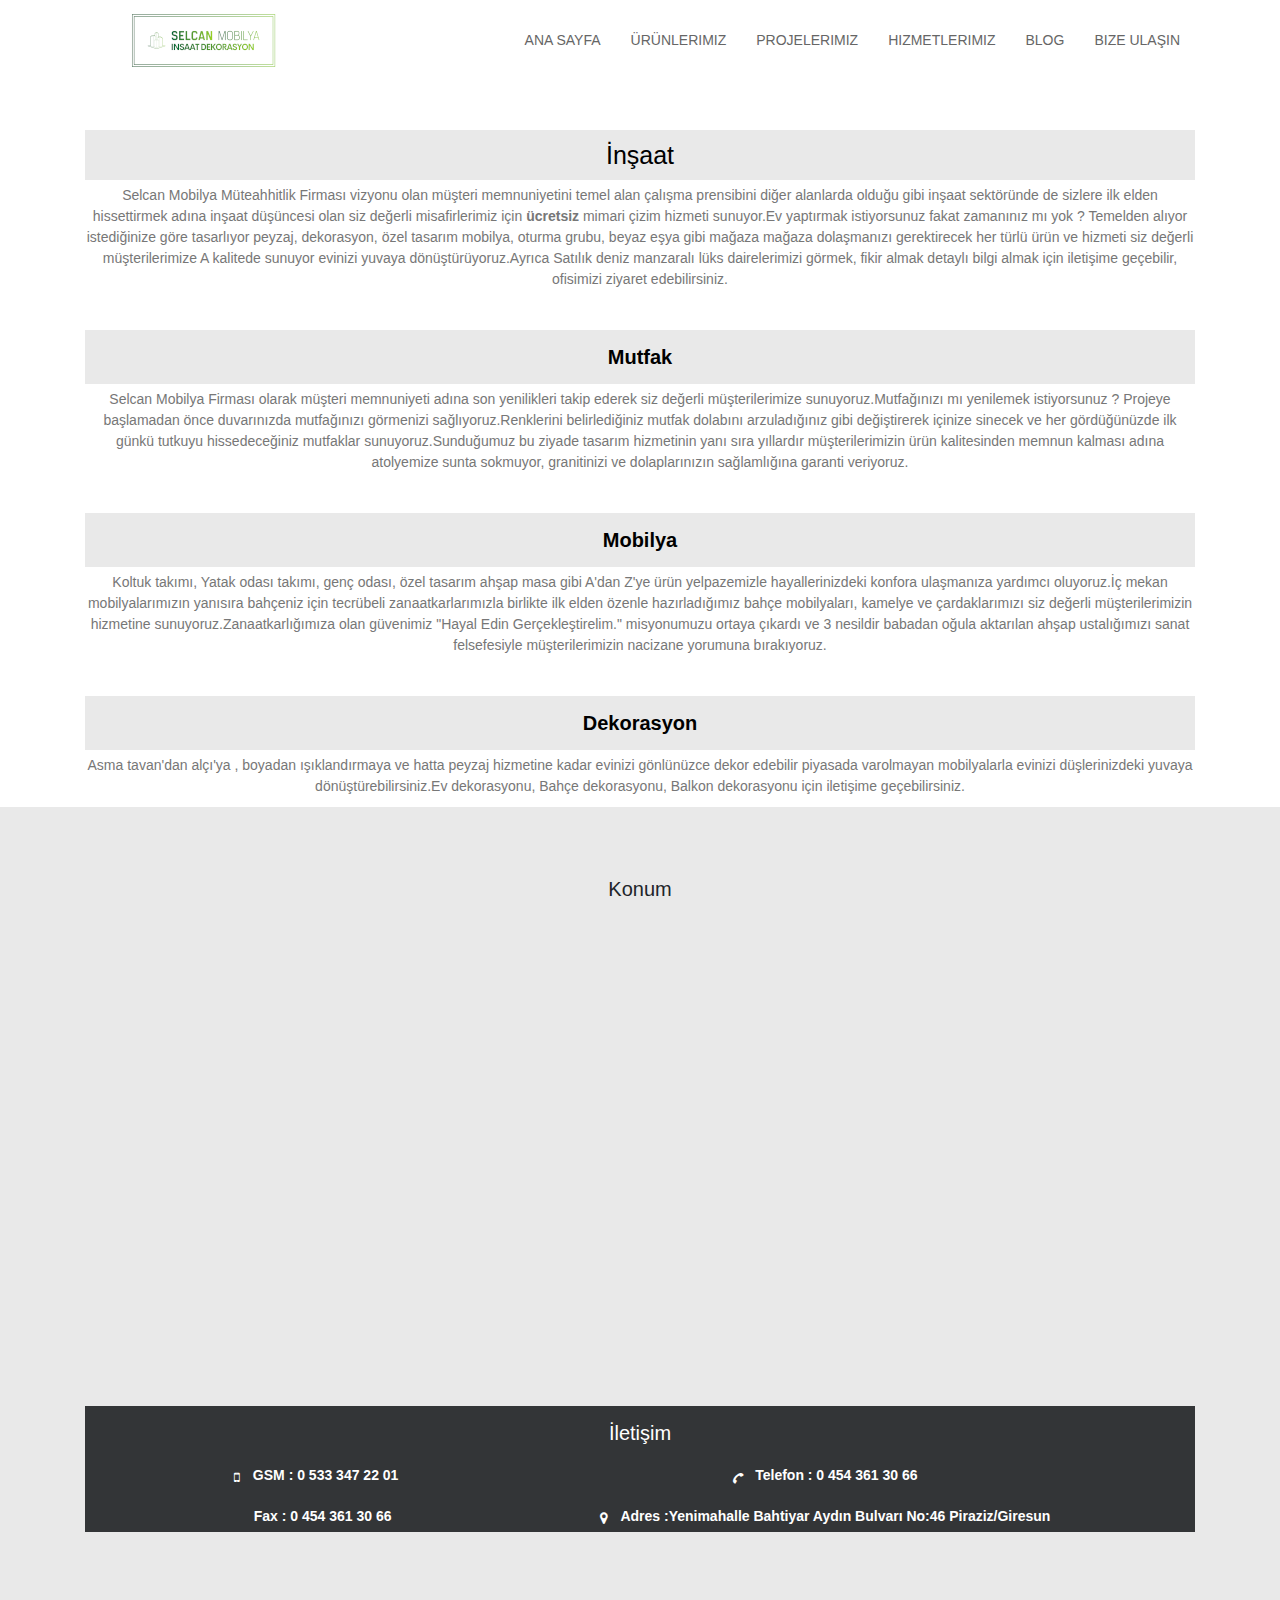
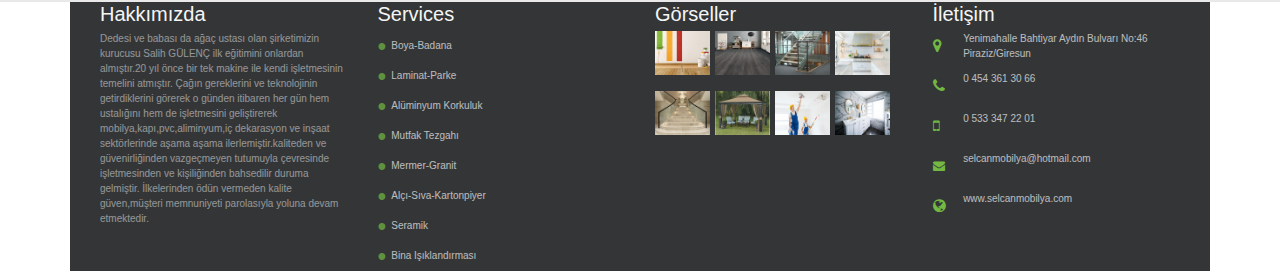
<file: Blog.html>
<!DOCTYPE html>
<html>
  <head>
    <title>İnşaat-Mobilya-Dekorasyon-Mutfak</title>
    <meta name="keywords" content="" />
	<meta name="description" content="" />
    <!-- 
    Smoothy Template 
    https://templatemo.com/tm-396-smoothy
    -->
    <meta charset="UTF-8">
    <meta name="viewport" content="width=device-width, initial-scale=1.0">
    <!-- Bootstrap -->
    <link href="css/bootstrap.min.css" rel="stylesheet">
    <link href="css/font-awesome.min.css" rel="stylesheet">
    <link href="css/templatemo_style.css" rel="stylesheet">
   	<link rel="stylesheet" href="css/templatemo_misc.css">
	  
	<link href="https://fonts.googleapis.com/css2?family=Cardo:wght@700&family=Solway:wght@700&display=swap" rel="stylesheet">
	  
	  
	  
	  <link rel="stylesheet" href="https://maxcdn.bootstrapcdn.com/bootstrap/4.0.0/css/bootstrap.min.css">
  <script src="https://ajax.googleapis.com/ajax/libs/jquery/3.3.1/jquery.min.js"></script>
  <script src="https://cdnjs.cloudflare.com/ajax/libs/popper.js/1.12.9/umd/popper.min.js"></script>
  <script src="https://maxcdn.bootstrapcdn.com/bootstrap/4.0.0/js/bootstrap.min.js"></script>

    <link rel="stylesheet" href="css/nivo-slider.css">
    <link rel="stylesheet" href="css/slimbox2.css" type="text/css" media="screen" /> 
    <link href="http://fonts.googleapis.com/css?family=Raleway:400,100,600" rel="stylesheet" type="text/css">
	  <link href="//maxcdn.bootstrapcdn.com/bootstrap/4.0.0/css/bootstrap.min.css" rel="stylesheet" id="bootstrap-css">
	  <link rel="stylesheet" href="https://use.fontawesome.com/releases/v5.0.10/css/all.css" integrity="sha384-+d0P83n9kaQMCwj8F4RJB66tzIwOKmrdb46+porD/OvrJ+37WqIM7UoBtwHO6Nlg" crossorigin="anonymous">
<script src="//maxcdn.bootstrapcdn.com/bootstrap/4.0.0/js/bootstrap.min.js"></script>
<script src="//cdnjs.cloudflare.com/ajax/libs/jquery/3.2.1/jquery.min.js"></script>
    <script type="text/javascript" src="js/jquery.min.js"></script>
    <script type="text/JavaScript" src="js/slimbox2.js"></script> 
	  

    <!-- HTML5 Shim and Respond.js IE8 support of HTML5 elements and media queries -->
    <!-- WARNING: Respond.js doesn't work if you view the page via file:// -->
    <!--[if lt IE 9]>
      <script src="https://oss.maxcdn.com/libs/html5shiv/3.7.0/html5shiv.js"></script>
      <script src="https://oss.maxcdn.com/libs/respond.js/1.3.0/respond.min.js"></script>
    <![endif]-->
    <link rel="stylesheet" type="text/css" href="css/ddsmoothmenu.css" />
    <link href="insaat.templatemo.css" rel="stylesheet" type="text/css">
<script type="text/javascript" src="js/jquery.min.js"></script>
	<script type="text/javascript" src="js/ddsmoothmenu.js"></script>

<!--/***********************************************
* Smooth Navigational Menu- (c) Dynamic Drive DHTML code library (www.dynamicdrive.com)
* This notice MUST stay intact for legal use
* Visit Dynamic Drive at http://www.dynamicdrive.com/ for full source code
***********************************************/

-->


<script type="text/javascript">

ddsmoothmenu.init({
	mainmenuid: "templatemo_flicker", //menu DIV id
	orientation: 'h', //Horizontal or vertical menu: Set to "h" or "v"
	classname: 'ddsmoothmenu', //class added to menu's outer DIV
	//customtheme: ["#1c5a80", "#18374a"],
	contentsource: "markup" //"markup" or ["container_id", "path_to_menu_file"]
})

</script>

  </head>
  <body>
    <header>
    <!-- start menu -->
  <div id="templatemo_home" >
    	<div class="templatemo_top">	
      <div class="container templatemo_container">
		  <div class="row">	  
          
          <div class="col-sm-12 col-md-12 templatemo_col9">
          	<div id="top-menu">
            <nav class="mainMenu">
              <ul class="nav">
                <li><a class="menu" href="index.html">Ana Sayfa</a></li>
                <li><a class="menu" href="index.html">Ürünlerimiz</a></li>
                <li><a class="menu" href="index.html">Projelerimiz</a></li>
                <li><a class="menu" href="index.html">Hizmetlerimiz</a></li>
				<li><a class="menu" href="#blog2">Blog </a></li>
                <li><a class="menu" href="#templatemo_contact">Bize Ulaşın</a></li>
              </ul>
            </nav>
            </div>
			  
          <div class="col-3">
            <div class="logo"  >
              <a href="#"><img src="images/logo.png" alt="Selcan Mobilya insaat"></a>
            </div>
		  </div>
          </div>
			  
        </div>
      </div>
    </div>

    </div>
  <div class="clear"></div>
    <!-- end menu -->
		
		<section style="padding: 80px 0px 0px 0px; width: 100%;" id="blog2">
			<div class="container">
			<article style="padding-top: 50px;" class="text-center">
				<h1 style="color:black; background-color: #e9e9e9;" class="float-none "> İnşaat </h1>
				<p style="float: left; font-size: 14px;"> Selcan Mobilya Müteahhitlik Firması vizyonu olan müşteri memnuniyetini temel alan çalışma prensibini diğer alanlarda olduğu gibi inşaat sektöründe de sizlere ilk elden hissettirmek adına inşaat düşüncesi olan siz değerli misafirlerimiz için <b> ücretsiz</b> mimari çizim hizmeti sunuyor.Ev yaptırmak istiyorsunuz fakat zamanınız mı yok ? Temelden alıyor istediğinize göre tasarlıyor peyzaj, dekorasyon, özel tasarım mobilya, oturma grubu, beyaz eşya gibi mağaza mağaza dolaşmanızı gerektirecek her türlü ürün ve hizmeti siz değerli müşterilerimize A kalitede sunuyor evinizi yuvaya dönüştürüyoruz.Ayrıca Satılık deniz manzaralı lüks dairelerimizi görmek, fikir almak detaylı bilgi almak için iletişime geçebilir, ofisimizi ziyaret edebilirsiniz.
				
				</p>
			</article>	
				<div class="clear"></div>
			<article style=" padding-top: 30px;" class="text-center">
				<h2 style="color:black; background-color: #e9e9e9;  padding-top: 15px; padding-bottom: 15px;" class="float-none "> <b>Mutfak</b> </h2>
				<p style="float: left; font-size: 14px;"> Selcan Mobilya Firması olarak müşteri memnuniyeti adına son yenilikleri takip ederek siz değerli müşterilerimize sunuyoruz.Mutfağınızı mı yenilemek istiyorsunuz ? Projeye başlamadan önce duvarınızda mutfağınızı görmenizi sağlıyoruz.Renklerini belirlediğiniz mutfak dolabını arzuladığınız gibi değiştirerek içinize sinecek ve her gördüğünüzde ilk günkü tutkuyu hissedeceğiniz mutfaklar sunuyoruz.Sunduğumuz bu ziyade tasarım hizmetinin yanı sıra yıllardır müşterilerimizin ürün kalitesinden memnun kalması adına atolyemize sunta sokmuyor, granitinizi ve dolaplarınızın sağlamlığına garanti veriyoruz.
				
				</p>
			</article>
				
				<div class="clear"></div>
			<article style=" padding-top: 30px;" class="text-center">
				<h2 style="color:black; background-color: #e9e9e9; float: left;  padding-top: 15px; padding-bottom: 15px;" class="float-none "><b>Mobilya </b> </h2>
				<p style="float: left; font-size: 14px;"> Koltuk takımı, Yatak odası takımı, genç odası, özel tasarım ahşap masa gibi A'dan Z'ye ürün yelpazemizle hayallerinizdeki konfora ulaşmanıza yardımcı oluyoruz.İç mekan mobilyalarımızın yanısıra bahçeniz için tecrübeli zanaatkarlarımızla birlikte ilk elden özenle hazırladığımız bahçe mobilyaları, kamelye ve çardaklarımızı siz değerli müşterilerimizin hizmetine sunuyoruz.Zanaatkarlığımıza olan güvenimiz "Hayal Edin Gerçekleştirelim." misyonumuzu ortaya çıkardı ve 3 nesildir babadan oğula aktarılan ahşap ustalığımızı sanat felsefesiyle müşterilerimizin nacizane yorumuna bırakıyoruz.
				
				</p>
			</article>
				<div class="clear"></div>
			<article style=" padding-top: 30px;" class="text-center">
				<h2 style="color:black; background-color: #e9e9e9; float: left; padding-top: 15px; padding-bottom: 15px;" class="float-none "> <b>Dekorasyon </b></h2>
				<p style="float: left; font-size: 14px;">
					Asma tavan'dan alçı'ya , boyadan ışıklandırmaya ve hatta peyzaj hizmetine kadar evinizi gönlünüzce dekor edebilir piyasada varolmayan mobilyalarla evinizi düşlerinizdeki yuvaya dönüştürebilirsiniz.Ev dekorasyonu, Bahçe dekorasyonu, Balkon dekorasyonu için iletişime geçebilirsiniz. 
				
				</p>
			</article>	
				
				</div>
		</section>
  
  <!--Contact Start -->
    <div class="templatemo_lightgrey" id="templatemo_contact">
    	<div class="templatemo_paracenter">
    	<h2>Konum </h2></div>
        <div class="clear"></div>
        <div class="container">
            <div class="clear"></div>
            <div class="container">
        <div class="row">
          <div class="col-md-12">
            <div class="templatemo_maps">
              <div class="fluid-wrapper">
                <iframe src="https://www.google.com/maps/embed?pb=!1m18!1m12!1m3!1d304.56243591845583!2d38.1285219742804!3d40.95295108901158!2m3!1f0!2f0!3f0!3m2!1i1024!2i768!4f13.1!3m3!1m2!1s0x406317040a2ce12f%3A0xdca6e229588885da!2sSelcan%20Mobilya!5e0!3m2!1str!2str!4v1600083822249!5m2!1str!2str" width="600" height="450" frameborder="0" style="border:0;" allowfullscreen="" aria-hidden="false" tabindex="0"></iframe>
              </div>
            </div>
          </div>
        
        </div>
				<div class="row">
				<div class="container col-12" style="background-color:#333537; color: white;">
					
					<div class="text-center" style="margin-top: 15px;"><h2 > İletişim </h2></div>
				<div class="row">
				<div class=" text-center col-5" style="margin-top: 10px; padding-top: 5px; padding-bottom: 5px;">
					<i class="text-center fa-lg fa fa-mobile-phone" style="margin-right: 10px;"> </i>
					<b style="font-size: 14px;"> GSM : 0 533 347 22 01 </b>
				
				</div>
				<div class=" text-center col-6" style="margin-top: 10px; padding-top: 5px; padding-bottom: 5px;">
					<i class="text-center fa-lg fa fa-phone fa-rotate-90" style="margin-right: 10px;"> </i>
					<b style="font-size: 14px;"> Telefon : 0 454 361 30 66  </b>
				</div>
					</div>
					<div class="row">
					
				<div class=" text-center col-5" style="margin-top: 10px; padding-top: 5px; padding-bottom: 5px;">
					<i class="fa fa-fax text-center fa-lg" style="margin-right: 10px;"> </i>
					<b style="font-size: 14px;"> Fax : 0 454 361 30 66  </b>
				</div>
				<div class="text-center col-6" style="margin-top: 10px;  padding-top: 5px; padding-bottom: 5px;">
					<i class="text-center fa fa-map-marker fa-lg" style="margin-right: 10px;" > </i>
					<b style="font-size: 14px;"> Adres :Yenimahalle Bahtiyar Aydın Bulvarı No:46 Piraziz/Giresun </b>
				</div>	
					</div>
					</div>
					</div>
      </div>
        </div>
  </div>
    
    <!--Contact End-->
    <!--Footer Start-->
    <div class="templatemo_footer">
    	<div class="container" style="background:#333537; width: 100%">
       	  <div class="col-xs-6 col-sm-6 col-md-3 templatemo_col12">
            	<h2 style="color: whitesmoke">Hakkımızda </h2>
                <p style="color: whitesmoke; opacity: 50%;">Dedesi ve babası da ağaç ustası olan şirketimizin kurucusu Salih GÜLENÇ ilk eğitimini onlardan almıştır.20 yıl önce bir tek makine ile kendi işletmesinin temelini atmıştır.

Çağın gereklerini ve teknolojinin getirdiklerini görerek o günden itibaren her gün hem ustalığını hem de işletmesini geliştirerek mobilya,kapı,pvc,aliminyum,iç dekarasyon ve inşaat sektörlerinde aşama aşama ilerlemiştir.kaliteden ve güvenirliğinden vazgeçmeyen tutumuyla çevresinde işletmesinden ve kişiliğinden bahsedilir duruma gelmiştir.

İlkelerinden ödün vermeden kalite güven,müşteri memnuniyeti parolasıyla yoluna devam etmektedir.</p>
          </div>
            <div class="col-xs-6 col-sm-6 col-md-3 templatemo_col12">
            	<h2 style="color: whitesmoke">Services</h2>
                <ul>
                  <li style="color: whitesmoke;  opacity:70%;">Boya-Badana</li>
                  <li style="color: whitesmoke; opacity: 70%;">Laminat-Parke</li>
                  <li style="color: whitesmoke; opacity: 70%;">Alüminyum Korkuluk</li>
                  <li style="color: whitesmoke; opacity: 70%;">Mutfak Tezgahı</li>
                  <li style="color: whitesmoke; opacity: 70%;">Mermer-Granit</li>
				  <li style="color: whitesmoke; opacity: 70%;">Alçı-Sıva-Kartonpiyer</li>
				  <li style="color: whitesmoke; opacity: 70%;">Seramik</li>
				  <li style="color: whitesmoke; opacity: 70%;">Bina Işıklandırması</li>
					
                </ul>
				<div class="clear"></div>
            </div>
            <div class="col-xs-6 col-sm-6 col-md-3 templatemo_col12">
            	<h2 style="color: whitesmoke">Görseller</h2>
					<div id="templatemo_flicker" >
          <ul class="nobullet footer_gallery">
                <li ><a href="images/boya.jpg" data-rel="lightbox[gallery]" style="color: whitesmoke"><img src="images/boya.jpg" alt="image 1" /></a></li>
                <li><a href="images/laminat.jpg" data-rel="lightbox[gallery]" style="color: whitesmoke"><img src="images/laminat.jpg" alt="image 2" /></a></li>
                <li><a href="images/korkuluk.jpg" data-rel="lightbox[gallery]" style="color: whitesmoke"><img src="images/korkuluk.jpg" alt="image 3" /></a></li>
                <li><a href="images/Mutfak.jpg" data-rel="lightbox[gallery]" style="color: whitesmoke"><img src="images/Mutfak.jpg" alt="image 4" /></a></li>
                <li><a href="images/mermer.jpg" data-rel="lightbox[gallery]" style="color: whitesmoke"><img src="images/mermer.jpg" alt="image 5" /></a></li>
          	    <li><a href="images/cardak2.jpg" data-rel="lightbox[gallery]" style="color: whitesmoke"><img src="images/cardak2.jpg" alt="image 6" /></a></li>
                <li><a href="images/alçı.jpg" data-rel="lightbox[gallery]" style="color: whitesmoke"><img src="images/alçı.jpg" alt="image 7" /></a></li>
                <li><a href="images/seramik.jpg" data-rel="lightbox[gallery]" style="color: whitesmoke"><img src="images/seramik.jpg" alt="image 8" /></a></li>
            </ul>
            <br style="clear: left" />
        </div>
          </div>
            <div class="col-xs-6 col-sm-6 col-md-3 templatemo_col12">
            <h2 style="color: whitesmoke">İletişim</h2>
            	<span class="left col-xs-1 fa fa-map-marker"></span>
                <span class="right col-xs-11" style="color: whitesmoke; opacity: 70%;">Yenimahalle Bahtiyar Aydın Bulvarı No:46 Piraziz/Giresun</span>
                <div class="clear height10"></div>
                <span class="left col-xs-1 fa fa-phone"></span>
                <span class="right col-xs-11" style="color: whitesmoke; opacity: 70%;">0 454 361 30 66</span>
                <div class="clear height10"></div>
				<span class="left col-xs-1 fa fa-mobile-phone"></span>
                <span class="right col-xs-11" style="color: whitesmoke; opacity: 70%;">0 533 347 22 01 </span>
                <div class="clear height10"></div>
                <span class="left col-xs-1 fa fa-envelope"></span>
                <span class="right col-xs-11" style="color: whitesmoke;  opacity: 70%;">selcanmobilya@hotmail.com</span>
                <div class="clear height10"></div>
                <span class="left col-xs-1 fa fa-globe"></span>
                <span class="right col-xs-11" style="color: whitesmoke; opacity: 70%;">www.selcanmobilya.com</span>
                <div class="clear"></div>
            </div>
        </div>
    </div>
   <!--Footer End-->
	
    
    <!-- jQuery (necessary for Bootstrap's JavaScript plugins) -->
    <!-- <script src="https://code.jquery.com/jquery.js"></script> -->
    <script src="js/jquery-1.10.2.min.js"></script>
    <script src="js/jquery.cookie.js"></script>
    <script src="js/bootstrap.min.js"></script>
    <script src="js/jquery.cycle2.min.js"></script>
    <script src="js/jquery.cycle2.carousel.min.js"></script>
    <script src="js/jquery.nivo.slider.pack.js"></script>
    <script>$.fn.cycle.defaults.autoSelector = '.slideshow';</script>
    <script type="text/javascript">
      $(function(){
          var default_view = 'grid';
          if($.cookie('view') !== 'undefined'){
              $.cookie('view', default_view, { expires: 7, path: '/' });
          } 
          function get_grid(){
              $('.list').removeClass('list-active');
              $('.grid').addClass('grid-active');
              $('.prod-cnt').animate({opacity:0},function(){
                  $('.prod-cnt').removeClass('dbox-list');
                  $('.prod-cnt').addClass('dbox');
                  $('.prod-cnt').stop().animate({opacity:1});
              });
          }
          function get_list(){
              $('.grid').removeClass('grid-active');
              $('.list').addClass('list-active');
              $('.prod-cnt').animate({opacity:0},function(){
                  $('.prod-cnt').removeClass('dbox');
                  $('.prod-cnt').addClass('dbox-list');
                  $('.prod-cnt').stop().animate({opacity:1});
              });
          }
          if($.cookie('view') == 'list'){ 
              $('.grid').removeClass('grid-active');
              $('.list').addClass('list-active');
              $('.prod-cnt').animate({opacity:0});
              $('.prod-cnt').removeClass('dbox');
              $('.prod-cnt').addClass('dbox-list');
              $('.prod-cnt').stop().animate({opacity:1}); 
          } 

          if($.cookie('view') == 'grid'){ 
              $('.list').removeClass('list-active');
              $('.grid').addClass('grid-active');
              $('.prod-cnt').animate({opacity:0});
                  $('.prod-cnt').removeClass('dboxlist');
                  $('.prod-cnt').addClass('dbox');
                  $('.prod-cnt').stop().animate({opacity:1});
          }

          $('#list').click(function(){   
              $.cookie('view', 'list'); 
              get_list()
          });

          $('#grid').click(function(){ 
              $.cookie('view', 'grid'); 
              get_grid();
          });

          /* filter */
          $('.menuSwitch ul li').click(function(){
              var CategoryID = $(this).attr('category');
              $('.menuSwitch ul li').removeClass('cat-active');
              $(this).addClass('cat-active');
              
              $('.prod-cnt').each(function(){
                  if(($(this).hasClass(CategoryID)) == false){
                     $(this).css({'display':'none'});
                  };
              });
              $('.'+CategoryID).fadeIn(); 
              
          });
      });
    </script>
	<script src="js/jquery.singlePageNav.js"></script>
	
    <script type="text/javascript">
    $(window).load(function() {
        $('#slider').nivoSlider({
          prevText: '',
          nextText: '',
          controlNav: false,
        });
    });
    </script>
    <script>
      $(document).ready(function(){

        // hide #back-top first
        $("#back-top").hide();
        
        // fade in #back-top
        $(function () {
          $(window).scroll(function () {
            if ($(this).scrollTop() > 100) {
              $('#back-top').fadeIn();
            } else {
              $('#back-top').fadeOut();
            }
          });

          // scroll body to 0px on click
          $('#back-top a').click(function () {
            $('body,html').animate({
              scrollTop: 0
            }, 800);
            return false;
          });
        });

      });
      </script>
      <script type="text/javascript">
      <!--
          function toggle_visibility(id) {
             var e = document.getElementById(id);
             if(e.style.display == 'block'){
                e.style.display = 'none';
                $('#togg').text('show footer');
            }
             else {
                e.style.display = 'block';
                $('#togg').text('hide footer');
            }
          }
      //-->
      </script>
      
      <script type="text/javascript">
      $(function() {
        $('a[href*=#]:not([href=#])').click(function() {
          if (location.pathname.replace(/^\//,'') == this.pathname.replace(/^\//,'') && location.hostname == this.hostname) {
            var target = $(this.hash);
            target = target.length ? target : $('[name=' + this.hash.slice(1) +']');
            if (target.length) {
              $('html,body').animate({
                scrollTop: target.offset().top
              }, 1000);
              return false;
            }
          }
        });
      });
      </script>
      <script src="js/stickUp.min.js" type="text/javascript"></script>
      <script type="text/javascript">
        //initiating jQuery
        jQuery(function($) {
          $(document).ready( function() {
            //enabling stickUp on the '.navbar-wrapper' class
            $('.mWrapper').stickUp();
          });
        });
      </script>
      <script>
     $('a.menu').click(function(){
    $('a.menu').removeClass("active");
    $(this).addClass("active");
	});
      </script>
      
      <script> <!-- scroll to specific id when click on menu -->
      	 // Cache selectors
var lastId,
    topMenu = $("#top-menu"),
    topMenuHeight = topMenu.outerHeight()+15,
    // All list items
    menuItems = topMenu.find("a"),
    // Anchors corresponding to menu items
    scrollItems = menuItems.map(function(){
      var item = $($(this).attr("href"));
      if (item.length) { return item; }
    });

// Bind click handler to menu items
// so we can get a fancy scroll animation
menuItems.click(function(e){
  var href = $(this).attr("href"),
      offsetTop = href === "#" ? 0 : $(href).offset().top-topMenuHeight+1;
  $('html, body').stop().animate({ 
      scrollTop: offsetTop
  }, 300);
  e.preventDefault();
});

// Bind to scroll
$(window).scroll(function(){
   // Get container scroll position
   var fromTop = $(this).scrollTop()+topMenuHeight;
   
   // Get id of current scroll item
   var cur = scrollItems.map(function(){
     if ($(this).offset().top < fromTop)
       return this;
   });
   // Get the id of the current element
   cur = cur[cur.length-1];
   var id = cur && cur.length ? cur[0].id : "";
   
   if (lastId !== id) {
       lastId = id;
       // Set/remove active class
       menuItems
         .parent().removeClass("active")
         .end().filter("[href=#"+id+"]").parent().addClass("active");
   }                   
});
      </script>
</body>
</html>
</file>
<file: css/templatemo_style.css>
/* 

Smoothy Template 

https://templatemo.com/tm-396-smoothy

*/
.templatemo_hizmetler div{
	padding: 80px 0px;
	padding-top: 50px;
	
}

.templatemo_hizmetler hr {
    border-top: 5px solid #007bff;
    width:70%;
}

.templatemo_hizmetler a {color: #000;}



.templatemo_hizmetler .card{
    background-color: #FFFFFF;
    padding-left: 15px;
	padding-right: 15px;
    -webkit-border-radius: 4px;
    -moz-border-radius: 4px;
    border-radius:4px;
    box-shadow: 0 4px 5px 0 rgba(0,0,0,0.14), 0 1px 10px 0 rgba(0,0,0,0.12), 0 2px 4px -1px rgba(0,0,0,0.3);
}


.templatemo_hizmetler .card:hover{
    box-shadow: 0 16px 24px 2px rgba(0,0,0,0.14), 0 6px 30px 5px rgba(0,0,0,0.12), 0 8px 10px -5px rgba(0,0,0,0.3);
    color:black;
}

html, body {
	font-family: 'Raleway', "Trebuchet MS", Arial, Helvetica, sans-serif; 
	padding: 0px; 
	margin: 0px; 
	color: #8a8a8a;
}

a {
	color: #00ACE9;
}

a:hover {
	text-decoration: none;
}

p {
	color: #777;
}

.height10 { height: 10px; }
.height20 { height: 20px; }

h1, h2, h3, h4, h5, h6 {
	font-family: 'Raleway', "Trebuchet MS", Arial, Helvetica, sans-serif;
	font-weight: 400;
}

h1	{	font-size: 1.5em;
	color: #ffffff;
	background: #343537;
	padding: 10px 8px;
	float: left;
	}
	
.partners-h1{
	text-align: center;
	
}
h2	{ font-size: 24px; color: #333333; }

.templatemo_reasonbg h2, .templatemo_blog h2 { color: #ffffff; }

img {
  	max-width: 100%;
  	height: auto;
  	width:100%;
}
.clear	{ clear: both;}

.mWrapper {
  	width: 100%;
  	background-color: white;
  	z-index: 5000;
}

.templatemo_top	{
	position: fixed;
	z-index: 5000;
	background: #ffffff;
	width: 100%;

}
.templatemo_slider {
	top: 80px;
	position: relative;
}



.logo {
	padding: 0 0 0 20px;
	width: 190px;

}



.mainMenu ul {
	float: right;
	padding-left: 0;
	margin-bottom: 0;
	line-height: 60px;
}
.mainMenu li {
	list-style-type: none;
	display: inline-block;
}
.mainMenu li a {
	display: block;
	text-transform: uppercase;
	color: #939393;
}

#top-menu {
    background: white;
}
#top-menu ul { float: right;}
#top-menu li {
    float: left;
	line-height: 60px;
	display: inline-block;
}

#top-menu a {
    display: block;
    -webkit-transition: 1s all ease;
    -moz-transition: 1s all ease;
    transition: 1s all ease;
    color: #666;
    text-decoration: none;
	font-size: 14px;
}

#top-menu a:hover {
    color: #ffffff;
	background: #72b842;
}

#top-menu li.active a {
    color: #ffffff;
	background: #72b842;
	line-height: 60px;
	font-size: 14px;
}

.btn-primary {
	background-color: #72b842;
	border-color: #5ea32e;
}

.btn-primary:hover {
	background-color: #5aa625;
	border-color: #5ea32e;
}


.templatemo_caption p { color: #ffffff; background: rgba(0, 0, 0, 0.50); padding: 10px; font-size: 12px; }

.templatemo_caption	{
	margin-left: 20%;
	text-align: left;
	text-shadow: none;
	top: 25%;
	position: absolute;
	z-index: 10;
	width: 60%;
}

.templatemo_slidetitle	{
	font-size: 1em;
	background: #E4E4E4;
	opacity: 80%; 
	padding: 5px 8px;
	color: #202224;
	float: left;
	margin-bottom: 10px;
	-webkit-box-shadow: 1px 3px 13px 0px rgba(158, 158, 158, 0.75);
	-moz-box-shadow:    1px 3px 13px 0px rgba(158, 158, 158, 0.75);
	box-shadow:         1px 3px 13px 0px rgba(158, 158, 158, 0.75);
}

.templatemo_lightgrey_about	{
	background-color: #e9e9e9;
	padding: 120px 0px 50px 0px;

}

.templatemo_lightgrey {
	background-color: #e9e9e9;
	padding: 70px 0px;

}

.templatemo_paracenter { text-align: center; }

.templatemo_about_box {
	background: #ffffff;
	border-radius: 5px;
	padding: 20px 0px;
	text-align: center;
}

.square_coner {
	margin: 0px auto;
	width: 100px;
	margin-bottom: 20px;

}
.texts-a {
	display: table-cell;
	vertical-align: middle;
	text-align: center;
	padding: 20px 30px;
	background: #72b842;
	border-radius: 5px;
	font-size: 32px;
	color: #ffffff;
} 

.hover-box {
    position: absolute;
    top: 0;
    left: 4%;
    width: 92%;
    height: 100%;
	border-radius: 5px;
    background: #72b842;
    visibility: hidden\0/;
    opacity: \0/;
    transition: all 0.25s ease-in-out;
    -moz-transition: all 0.25s ease-in-out;
    -webkit-transition: all 0.25s ease-in-out;
    -o-transition: all 0.25s ease-in-out;
    -webkit-transform: rotateY(-90deg) scale(0.8);
    -moz-transform: rotateY(-90deg) scale(0.8);
    -ms-transform: rotateY(-90deg) scale(0.8);
    -o-transform: rotateY(-90deg) scale(0.8);
    transform: rotateY(-90deg) scale(0.8);
}

.project-post:hover .hover-box {
    visibility: visible;
    opacity: \0/;
    -webkit-transform: rotateY(0deg) scale(1);
    -moz-transform: rotateY(0deg) scale(1);
    -ms-transform: rotateY(0deg) scale(1);
    -o-transform: rotateY(0deg) scale(1);
    transform: rotateY(0deg) scale(1);
}

.inner-hover-box p {
	color: #ffffff;
	padding: 15px 10px;
	text-align: center;
	margin: auto;
}

.templatemo_reasonbg {
	background: url(../images/templatemo_reasonbg.jpg) no-repeat;
	background-position: center;
	padding: 30px 0px 70px 0px;
	color: #ffffff;
	text-align: center;
}

.templatemo_reasonbg p { color: #ffffff; }

.templatemo_reasonbg div.fa {
	font-size: 40px;
	margin: 10px 8px;
}

.templatemo_portfolio {
	padding: 80px 0px;
	text-align: center;
}
.services_item .card{
	 border-radius: 8px;
    background: #fff;
    box-shadow: 0 6px 10px rgba(3,0,0,.08), 0 0 6px rgba(0,0,0,.05);
    transition: .5s transform cubic-bezier(.155,1.105,.295,1.12),.8s box-shadow,.8s -webkit-transform cubic-bezier(.155,1.105,.295,1.12);
    cursor: pointer;
	overflow: hidden; 
	position: relative; 
	padding-top: 20px;
	padding-bottom: 20px;
	margin-top: 30px;
	margin-bottom: 20px;
}

.services_item .card:hover{
	 transform: scale(1.05);
  box-shadow: 0 10px 20px rgba(0,0,0,.12), 0 4px 8px rgba(0,0,0,.06);
	
}

.services_item h2 {
	margin-top: 30px;
}

.services_item a {
	position:relative;
	align-content: center;
	color: gray;

}
.services_item img{
	width: 100%;
	
}




.templatemo_portfolio p { padding-bottom: 50px; }

.portfolio-thumb { overflow: hidden; position: relative; }

.portfolio-thumb img { width: 100%; height: auto; }

.portfolio-thumb .overlay-p { position: absolute; top: 0; left: 0; width: 100%; height: 100%; background-color: #72b842; visibility: hidden; opacity: 0; -webkit-transition: all 0.2s ease-in-out; -moz-transition: all 0.2s ease-in-out; -ms-transition: all 0.2s ease-in-out; -o-transition: all 0.2s ease-in-out; transition: all 0.2s ease-in-out; }

.portfolio-thumb .overlay-p a { position: absolute; top: 10%; margin-top: -12px; left: 10%; width: 80%; margin-left: -15px; color: white; text-align: center; }
.portfolio-thumb .overlay-p a ul { text-align: center; margin-top:0.1em;}
.portfolio-thumb .overlay-p a ul li	{ padding: 0.2em 0em; margin: 0px; width: 100%; list-style: none;}
.portfolio-thumb .overlay-p a ul li.fsmall{ font-size: 0.7em; }

.portfolio-item { margin-bottom: 40px; overflow: hidden; }
.portfolio-item:hover .overlay-p { visibility: visible; opacity: 1; }

.portfolio-title { width: 100%; text-align: center; }
.portfolio-title a { color: #38e395; font-size: 18px; text-transform: uppercase; }


.templatemo_blog {
	width: 100%;
	background: #333537;
	padding: 80px 0px;
	color: #ffffff;
	text-align: center;
}
.templatemo_blog p { padding-bottom: 50px; }
.templatemo_wrapperblogbox	{	
	float:left;
}
.templatemo_wrapperblogbox a.fa	{ 
	padding: 8px;
	background: #c6cfd3;
	color: #ffffff;
	margin: 0px;
	text-align: left;
	float: left;
	font-size: 24px;
}

.templatemo_wrapperblogbox a.fa:hover {
	background: #72b842;
}

.templatemo_wrapperblogbox .tooltip1, .templatemo_wrapperblogbox .tooltip2, .templatemo_wrapperblogbox .tooltip3, .templatemo_wrapperblogbox .tooltip4 {
    display: inline;
    position: relative;
	opacity: 1.0;
	filter:alpha(opacity=100);
}

.templatemo_wrapperblogbox .tooltip1:hover:after, .templatemo_wrapperblogbox .tooltip2:hover:after,
.templatemo_wrapperblogbox .tooltip3:hover:after, .templatemo_wrapperblogbox .tooltip4:hover:after {
    background: #72b842;
    top: 33px;
    color: #fff;
    content: attr(title);
    padding: 5px 15px;
    position: absolute;
    z-index: 98;
	font-size: 14px;
	white-space: nowrap;
}
.templatemo_wrapperblogbox .tooltip1:hover:after {
    left: 0px;
}
.templatemo_wrapperblogbox .tooltip2:hover:after {
    left: -33px;
}
.templatemo_wrapperblogbox .tooltip3:hover:after {
    left: -63px;
}

.templatemo_wrapperblogbox .tooltip4:hover:after {
    left: -94px;
}
.templatemo_wrapperblogbox img	{
	width: 100%;
}

.templatemo_blogtext	{
	width: 100%;
}

.templatemo_blogtext span.left	{
	text-align: left;
	width: 70%;
	float: left;
}
.templatemo_blogtext span.right	{
	text-align: right;
	width: 30%;
	float: left;
}
.templatemo_blogtext span.right	a i {
	padding-left: 5px;
	font-size: 9px;
	color: #ffffff;
}
.templatemo_blogtext span.right	a:hover i	{
	color: #72b842;
}

.templatemo_partner	{ padding: 80px 0px;}
.templatemo_partner h2{
	font-family: 'Cardo', serif;
}



#prev {
  width: 35px;
  height: 50px;
  position: absolute;
  top: -30%;
  left:0;
  text-indent: -9999px;
  background: url(../images/prev.png)0px -50px no-repeat;
}

#next {
  width: 35px;
  height: 50px;
  position: absolute;
  top: -30%;
  right: 0;
  text-indent: -9999px;
  background: url(../images/next.png)0px -50px no-repeat;
}

#prev:hover, #next:hover {
  background-position: 0px 0px;
}

.partnerWrap {
  margin: 50px 0;
  position: relative;
}
.slideshow { 
  margin: auto;
  width: 80%;
  -webkit-animation-name:slide-animation;
  -webkit-animation-duration: 2s; 
  -webkit-animation-iteration-count:infinite;
  -webkit-animation-direction:alternate;
  -webkit-animation-play-state:running;
}


.slideshow img { 
	padding-top: 0px;
	padding-left: 5px;
	width: 100%;
	height: 100%;
	
}

.templatemo_clientwrapper	{
	margin: 0 auto;
	float: none;
	width: 500px;
}

.templatemo_clientimage {
	float: left;
	margin-left: 10px;
	margin-top: 80px;
}

.templatemo_clientimage img{
	width: 80px;
	height: 80px;
	border-radius: 150px;
	-webkit-border-radius: 150px;
	-moz-border-radius: 150px;
}
.templatemo_clientimage img:hover { border: 3px solid #69a541; }

.templatemo_clientdes {
  position: absolute;
  top: 0;
  bottom: 50px;
  left: 0;
  right: 0;
  color: #fff;
  visibility: hidden;
  opacity: 0;
  width: 100%;

}
.templatemo_clientimage:hover .templatemo_clientdes {
  visibility: visible;
  opacity: 1;

}
.templatemo_clientimage	div.fa	{font-size: 12px; position: absolute;}
.templatemo_clientimage:hover div.fa{ color: #69a541; font-size: 12px; }
.templatemo_clientimage	div.mleft1	{ left: 40%;}
.templatemo_clientimage	div.mleft2	{ left: 43%;}
.templatemo_clientimage	div.mleft3	{ left: 46%;}
.templatemo_clientimage	div.mleft4	{ left: 49%;}
.templatemo_clientimage	div.mleft5	{ left: 52%;}

.templatemo_maps {
  margin: 50px 0;
  display: block;
  overflow: hidden;
  height: 400px;
}

.fluid-wrapper {
    position: relative;
    /* padding-bottom: 56.25%;  16:9 */
    height: 0;
}
.fluid-wrapper iframe {
    position: absolute;
    top: 0;
    left: 0;
    width: 100%;
    height: 400px;
    border: none;
}
.addr {

}
.addr ul {
  padding-left: 0;
}
.addr ul li {
  list-style-type: none;
} 
.addr ul li i {
  width: 14px;
  margin-right: 10px;
  margin-bottom: 15px;
  color: #00ACE9;
  font-size: 18px;
  text-align: center;
}
.templatemo_footer	{
	width: 100%;
	margin: 0px 0px;
	padding: 0px 0px;
}

.templatemo_footer ul {
	float: left;
	margin: 0px;
	padding: 0px;
}

.templatemo_footer ul li {
	padding: 0px;
	margin: 0px;
	list-style: none;
}
.templatemo_footer ul li:before {
    content: "\002022 ";
    color: #72b842; 
	font-size: 2.5em;
    vertical-align: middle;
	line-height: 30px;
	margin-right: 5px;
}
.templatemo_morelink a{
	float: left;
	color: #5d9e30;
	text-indent: 15px;
}

.templatemo_footer span.left {
	float: left;
	color: #72b842;
	font-size: 1.5em;
	text-align: left;
	line-height: 30px;
}
.templatemo_footer span.right {
	float: left;
}
.templatemo_footer .col-xs-1 {
	padding: 0px;
}
.templatemo_footer .col-xs-11	{
	padding: 0px 0px 0px 10px;
}
.templatemo_footer span.left.fa-envelope { font-size: 1.2em;}

.templatemo_bottom	{ 
	padding: 15px 0px; 
	width: 100%; 
	background: #333536;
	}
.templatemo_bottom .left { float: left;}
.templatemo_bottom .right { float: right;}
.templatemo_bottom .right fa { padding: 15px;}
.templatemo_bottom .right div.soc {
	width: 28px;
	height: 28px;
	text-align: center;
	font-size: 16px;
	line-height: 28px;
	background: #c6cfd3;
	color: #333536;
	border-radius: 150px;
	-webkit-border-radius: 150px;
	-moz-border-radius: 150px;
}

.templatemo_bottom .right a:hover div.soc{
	background: #72b842;
}

#templatemo_flicker	{}
#templatemo_flicker ul li:before {
    content: none;
    vertical-align: middle;
}

#templatemo_flicker.ddsmoothmenu ul li a {
	width: 55px;
	height: 55px;
	margin-right: 0px;
}

ul.nobullet { margin: 0; padding: 0; list-style: none }
ul.nobullet li { margin: 0; padding: 0 }

ul.list_bullet { margin: 10px 0 10px 15px; padding: 0; list-style: none }
ul.list_bullet li { color:#555; margin: 0 0 7px 0; padding: 0 0 0 20px; background: url(images/templatemo_bullet.png) no-repeat scroll 0 5px  }
ul.list_bullet li a { color: #555; font-weight: normal; text-decoration: none }
ul.list_bullet li a:hover { color: #555 }

ul.footer_gallery li { display: block; float: left; margin: 0 5px 5px 0 }
ul.footer_gallery li img { }

/* Smartphones (portrait and landscape) ----------- */
@media only screen 
and (min-device-width : 320px) 
and (max-width : 480px) {
	/*.mainMenu li a {		
		font-size: 8px;
	}
	#top-menu li a {		
		font-size: 8px;
	}*/
	#top-menu li a	{ padding: 0px;}
	#top-menu li.active a {
    color: #ffffff;
	background: #72b842;	
	}
	.templatemo_col12	{
		width: 100%;
		margin-bottom: 5px;
	}

	.hover-box {
    left: 3%;
    width: 94%;
	}
	.templatemo_bottom span.left	{ width: 90%; margin-left: 10px;}
	.templatemo_bottom span.right { width: 90%; float: left; margin: 10px;}
}
@media (max-width:600px){
	.templatemo_caption {
		display: none;
	}
}
@media(min-width:500px) and (max-width: 650px){
	.hover-box {
    left: 5%;
    width: 90%;
	}
}
@media(max-width:767px){
	.templatemo_col9	{ padding: 0px;}
	.templatemo_slider	{ top: 0;}
	.templatemo_lightgrey_about	{ padding-top: 50px;}
	.templatemo_portfolio	{ padding-top: 50px; }
	.templatemo_blog	{ padding-top: 50px;}
	.templatemo_hizmetler {padding-top: 50px;}
	.templatemo_partner	{ padding-top: 50px;}
	.templatemo_lightgrey	{ padding-top: 50px;}
	.templatemo_bottom { padding: 15px; }
	.templatemo_margintop10	{
	margin-top: 10px;
	}
	.mailme {
		
	}
	.logo {
		text-align: center;
	}
	.socials ul {
		float: none;
		text-align: center;
	}
	.mainMenu ul {
		float: none;
		text-align: center;
		line-height: 40px;
	}
	.mainMenu li a {
	padding: 8px 7px;

	}
	#top-menu ul {
		float: none;
		text-align: center;
		line-height: 40px;
		margin-left: 15px;
	}
	#top-menu li {
    float: left;
	line-height: 40px;
}
	#top-menu li a {
	padding: 8px 7px;

	}
	#top-menu li.active a {
    color: #ffffff;
	background: #72b842;
	line-height: 40px;
	}
	
  .teamInfo ul li {
    width: 50%;
  }
  .imgWrp {
    height: 220px;
  }
  .imgWrp:hover {
      height: 220px;
      opacity: 1;
      margin-top: 0px;
  }
  .txtarea {
    margin: 20px 0;
  }
  .info3 {
    margin-bottom: 30px;
  }


  .templatemo_top { position: static; }

}

@media(min-width:768px){
	.rmargin	{ right: 10%;}
   .socials ul {
    float: none;
    text-align: center;
  }
  .imgWrp {
    height: 160px;
  }
  .imgWrp:hover {
      height: 160px;
      opacity: 1;
      margin-top: 0px;
  }
  .txtarea {
    margin: 20px 0px;
  }
  #box-img_testimonial a {
    width: 40px;
  }
  .opener span:before,
  .opener span:after {
    width: 30%;
  }
  .info3 {
    margin-bottom: 30px;
  }

}
@media(min-width:600px) and (max-width:769px){
	h1	{ font-size: 1em;}
	.templatemo_slidetitle { font-size: 0.8em;}
	.templatemo_caption	{ font-size: 12px; top: 170px;  width: 90%; margin-left: 5%; }
	.rmargin	{ right: 3%; }
	.btn	{ font-size: 12px; padding: 3px 5px;}
	}
@media(min-width:768px) and (max-width:992px){
	 h1	{ font-size: 1em;}
	.templatemo_slidetitle { font-size: 0.8em;}
	.templatemo_caption	{ font-size: 12px; margin-left: 15%; top: 18%;}
	.btn	{ font-size: 13px; padding: 3px 5px;}
	.templatemo_container {
	width: 100%;
	}
	
	.templatemo_container .mainMenu li a { 
	padding: 10px;
	}
	.templatemo_margintop10	{
	margin-top: 10px;
	}
}
@media(min-width:992px) {
  .imgWrp {
    height: 190px;
    opacity: 0.5;
  }
  .imgWrp:hover {
      height: 220px;
      opacity: 1;
      margin-top: -15px;
  }
  .txtarea {
    margin: 0;
  }
  #box-img_testimonial a {
    width: 50px;
  }
  .opener span:before,
  .opener span:after {
    width: 45%;
  }
  .socials ul {
    float: right;
  }
}

@media only screen 
and (min-device-width : 320px) 
and (max-width : 540px)	{
	.templatemo_clientwrapper	{ width: 320px; font-size: 12px;}
	.templatemo_clientwrapper .next{ margin-top: 20px;}
	.templatemo_marginleft50	{ margin-left: 50px;}
	.templatemo_clientimage	div.fa	{ display: none;}
}

/* iPads (portrait and landscape) ----------- */
@media only screen 
and (min-device-width : 768px) 
and (max-device-width : 1024px) {
	#slider-direction-nav,
	#slider-control-nav { opacity: 1; }
}
</file>
<file: css/slimbox2.css>
/* SLIMBOX */

#lbOverlay {
	position: fixed;
	z-index: 9999;
	left: 0;
	top: 0;
	width: 100%;
	height: 100%;
	background-color: #000;
	cursor: pointer;
}

#lbCenter, #lbBottomContainer {
	position: absolute;
	z-index: 9999;
	overflow: hidden;
	background-color: #fff;
}

.lbLoading {
	background: #fff url(../images/loading.gif) no-repeat center;
}

#lbImage {
	position: absolute;
	left: 0;
	top: 0;
	border: 10px solid #fff;
	background-repeat: no-repeat;
}

#lbPrevLink, #lbNextLink {
	display: block;
	position: absolute;
	top: 0;
	width: 50%;
	outline: none;
}

#lbPrevLink {
	left: 0;
}

#lbPrevLink:hover {
	background: transparent url(../images/prevlabel.gif) no-repeat 0 15%;
}

#lbNextLink {
	right: 0;
}

#lbNextLink:hover {
	background: transparent url(../images/nextlabel.gif) no-repeat 100% 15%;
}

#lbBottom {
	font-family: Verdana, Arial, Geneva, Helvetica, sans-serif;
	font-size: 10px;
	color: #666;
	line-height: 1.4em;
	text-align: left;
	border: 10px solid #fff;
	border-top-style: none;
}

#lbCloseLink {
	display: block;
	float: right;
	width: 66px;
	height: 22px;
	background: transparent url(../images/closelabel.gif) no-repeat center;
	margin: 5px 0;
	outline: none;
}

#lbCaption, #lbNumber {
	margin-right: 71px;
}

#lbCaption {
	font-weight: bold;
}
</file>
<file: css/ddsmoothmenu.css>
.ddsmoothmenu{
}

.ddsmoothmenu ul{
	z-index:100;
	margin: 0;
	padding: 0;
	list-style-type: none;
}

/*Top level list items*/
.ddsmoothmenu ul li{
	position: relative;
	display: inline;
	float: left;
}

/*Top level menu link items style*/
.ddsmoothmenu ul li a {
	display: block;
	height: 30px;
	width: 77px;
	margin-right: 5px;
	line-height: 29px;
	font-size: 13px;
	color: #333;	
	text-align: center;
	text-decoration: none;
	font-weight: 400;
	outline: none;
	
}

* html .ddsmoothmenu ul li a{ /*IE6 hack to get sub menu links to behave correctly*/
display: inline-block;
}

.ddsmoothmenu ul li a.selected, .ddsmoothmenu ul li a:hover { /*CSS class that's dynamically added to the currently active menu items' LI A element*/
	color: #fff;
	background: url(../images/templatemo_menu_hover.png)
}

/*1st sub level menu*/
.ddsmoothmenu ul li ul {
	position: absolute;
	width: 184px;
	margin: 0 0 0 3px;
	display: none; /*collapse all sub menus to begin with*/
	visibility: hidden;
	background: #cfccc9;
}

/*Sub level menu list items (undo style from Top level List Items)*/
.ddsmoothmenu ul li ul li{
display: list-item;
float: none;
}

/*All subsequent sub menu levels vertical offset after 1st level sub menu */
.ddsmoothmenu ul li ul li ul{
top: 0;
}

/* Sub level menu links style */
.ddsmoothmenu ul li ul li a{
	font-weight: 500;
	width: 140px; /*width of sub menus*/
	margin: 0 3px 0 1px;
	height: 28px;
	line-height: 28px;
	padding: 5px 20px;
	font-size: 11px;
	text-align: left;
	background: none;
	color: #666;
	border-bottom: 1px solid #bab5b0;
	z-index: 10000
}

.ddsmoothmenu ul li ul li .last {
	border-bottom: none;
}

.ddsmoothmenu ul li ul li a.selected, .ddsmoothmenu ul li ul li a:hover {
	color: #fff;
	width: 139px;
	padding-left: 21px;
	background: #bab5b0;
}

/* Holly Hack for IE \*/
* html .ddsmoothmenu{height: 1%;} /*Holly Hack for IE7 and below*/
</file>
<file: insaat.templatemo.css>
@charset "UTF-8";
</file>
<file: css/templatemo_misc.css>
/* jQuery FlexSlider v2.2.0 http://www.woothemes.com/flexslider/  Copyright 2012 WooThemes Free to use under the GPLv2 license. http://www.gnu.org/licenses/gpl-2.0.html  Contributing author: Tyler Smith (@mbmufffin) */
/* Browser Resets
*********************************/
.flex-container a:active, .flexslider a:active, .flex-container a:focus, .flexslider a:focus { outline: none; }

.slides, .flex-control-nav, .flex-direction-nav { margin: 0; padding: 0; list-style: none; }

/* Icon Fonts
*********************************/
/* Font-face Icons */
@font-face { font-family: 'flexslider-icon'; src: url("../fonts/flexslider-icon.eot"); src: url("../fonts/flexslider-icon.eot?#iefix") format("embedded-opentype"), url("../fonts/flexslider-icon.woff") format("woff"), url("../fonts/flexslider-icon.ttf") format("truetype"), url("../fonts/flexslider-icon.svg#flexslider-icon") format("svg"); font-weight: normal; font-style: normal; }
/* FlexSlider Necessary Styles
*********************************/
.flexslider { margin: 0; padding: 0; }

.flexslider .slides > li { display: none; -webkit-backface-visibility: hidden; }

/* Hide the slides before the JS is loaded. Avoids image jumping */
.flexslider .slides img { width: 100%; display: block; }

.flex-pauseplay span { text-transform: capitalize; }

/* Clearfix for the .slides element */
.slides:after { content: "\0020"; display: block; clear: both; visibility: hidden; line-height: 0; height: 0; }

html[xmlns] .slides { display: block; }

* html .slides { height: 1%; }

/* No JavaScript Fallback */
/* If you are not using another script, such as Modernizr, make sure you include js that eliminates this class on page load */
.no-js .slides > li:first-child { display: block; }

/* FlexSlider Default Theme
*********************************/
.flexslider { margin: 0 0 60px; background: #fff; position: relative; zoom: 1; }

.flex-viewport { max-height: 2000px; -webkit-transition: all 1s ease; -moz-transition: all 1s ease; -o-transition: all 1s ease; transition: all 1s ease; }

.loading .flex-viewport { max-height: 300px; }

.flexslider .slides { zoom: 1; }

.carousel li { margin-right: 5px; }

/* Direction Nav */
.flex-direction-nav { *height: 0; }

.flex-direction-nav a { display: block; width: 40px; height: 40px; margin: -20px 0 0; position: absolute; top: 50%; z-index: 10; overflow: hidden; opacity: 0; cursor: pointer; color: rgba(0, 0, 0, 0.8); text-shadow: 1px 1px 0 rgba(255, 255, 255, 0.3); -webkit-transition: all .3s ease; -moz-transition: all .3s ease; transition: all .3s ease; }

.flex-direction-nav .flex-prev { left: -50px; }

.flex-direction-nav .flex-next { right: -50px; text-align: right; }

.flexslider:hover .flex-prev { opacity: 0.7; left: 10px; }

.flexslider:hover .flex-next { opacity: 0.7; right: 10px; }

.flexslider:hover .flex-next:hover, .flexslider:hover .flex-prev:hover { opacity: 1; }

.flex-direction-nav .flex-disabled { opacity: 0 !important; filter: alpha(opacity=0); cursor: default; }

.flex-direction-nav a:before { font-family: "flexslider-icon"; font-size: 40px; display: inline-block; content: '\f001'; }

.flex-direction-nav a.flex-next:before { content: '\f002'; }

/* Pause/Play */
.flex-pauseplay a { display: block; width: 20px; height: 20px; position: absolute; bottom: 5px; left: 10px; opacity: 0.8; z-index: 10; overflow: hidden; cursor: pointer; color: #000; }

.flex-pauseplay a:before { font-family: "flexslider-icon"; font-size: 20px; display: inline-block; content: '\f004'; }

.flex-pauseplay a:hover { opacity: 1; }

.flex-pauseplay a.flex-play:before { content: '\f003'; }

/* Control Nav */
.flex-control-nav { width: 100%; position: absolute; bottom: -40px; text-align: center; }

.flex-control-nav li { margin: 0 6px; display: inline-block; zoom: 1; *display: inline; }

.flex-control-paging li a { width: 11px; height: 11px; display: block; background: #666; background: rgba(0, 0, 0, 0.5); cursor: pointer; text-indent: -9999px; -webkit-border-radius: 20px; -moz-border-radius: 20px; -o-border-radius: 20px; border-radius: 20px; -webkit-box-shadow: inset 0 0 3px rgba(0, 0, 0, 0.3); -moz-box-shadow: inset 0 0 3px rgba(0, 0, 0, 0.3); -o-box-shadow: inset 0 0 3px rgba(0, 0, 0, 0.3); box-shadow: inset 0 0 3px rgba(0, 0, 0, 0.3); }

.flex-control-paging li a:hover { background: #333; background: rgba(0, 0, 0, 0.7); }

.flex-control-paging li a.flex-active { background: #000; background: rgba(0, 0, 0, 0.9); cursor: default; }

.flex-control-thumbs { margin: 5px 0 0; position: static; overflow: hidden; }

.flex-control-thumbs li { width: 25%; float: left; margin: 0; }

.flex-control-thumbs img { width: 100%; display: block; opacity: .7; cursor: pointer; }

.flex-control-thumbs img:hover { opacity: 1; }

.flex-control-thumbs .flex-active { opacity: 1; cursor: default; }

.service_links, .service_links:hover {color:#FFF; text-decoration:none; cursor:text;}

@media screen and (max-width: 860px) { .flex-direction-nav .flex-prev { opacity: 1; left: 10px; }
  .flex-direction-nav .flex-next { opacity: 1; right: 10px; } }
div.pp_default .pp_top, div.pp_default .pp_top .pp_middle, div.pp_default .pp_top .pp_left, div.pp_default .pp_top .pp_right, div.pp_default .pp_bottom, div.pp_default .pp_bottom .pp_left, div.pp_default .pp_bottom .pp_middle, div.pp_default .pp_bottom .pp_right { height: 13px; }

div.pp_default .pp_top .pp_left { background: url(../images/prettyPhoto/default/sprite.png) -78px -93px no-repeat; }

div.pp_default .pp_top .pp_middle { background: url(../images/prettyPhoto/default/sprite_x.png) top left repeat-x; }

div.pp_default .pp_top .pp_right { background: url(../images/prettyPhoto/default/sprite.png) -112px -93px no-repeat; }

div.pp_default .pp_content .ppt { color: #f8f8f8; }

div.pp_default .pp_content_container .pp_left { background: url(../images/prettyPhoto/default/sprite_y.png) -7px 0 repeat-y; padding-left: 13px; }

div.pp_default .pp_content_container .pp_right { background: url(../images/prettyPhoto/default/sprite_y.png) top right repeat-y; padding-right: 13px; }

div.pp_default .pp_next:hover { background: url(../images/prettyPhoto/default/sprite_next.png) center right no-repeat; cursor: pointer; }

div.pp_default .pp_previous:hover { background: url(../images/prettyPhoto/default/sprite_prev.png) center left no-repeat; cursor: pointer; }

div.pp_default .pp_expand { background: url(../images/prettyPhoto/default/sprite.png) 0 -29px no-repeat; cursor: pointer; width: 28px; height: 28px; }

div.pp_default .pp_expand:hover { background: url(../images/prettyPhoto/default/sprite.png) 0 -56px no-repeat; cursor: pointer; }

div.pp_default .pp_contract { background: url(../images/prettyPhoto/default/sprite.png) 0 -84px no-repeat; cursor: pointer; width: 28px; height: 28px; }

div.pp_default .pp_contract:hover { background: url(../images/prettyPhoto/default/sprite.png) 0 -113px no-repeat; cursor: pointer; }

div.pp_default .pp_close { width: 30px; height: 30px; background: url(../images/prettyPhoto/default/sprite.png) 2px 1px no-repeat; cursor: pointer; }

div.pp_default .pp_gallery ul li a { background: url(../images/prettyPhoto/default/default_thumb.png) center center #f8f8f8; border: 1px solid #aaa; }

div.pp_default .pp_social { margin-top: 7px; }

div.pp_default .pp_gallery a.pp_arrow_previous, div.pp_default .pp_gallery a.pp_arrow_next { position: static; left: auto; }

div.pp_default .pp_nav .pp_play, div.pp_default .pp_nav .pp_pause { background: url(../images/prettyPhoto/default/sprite.png) -51px 1px no-repeat; height: 30px; width: 30px; }

div.pp_default .pp_nav .pp_pause { background-position: -51px -29px; }

div.pp_default a.pp_arrow_previous, div.pp_default a.pp_arrow_next { background: url(../images/prettyPhoto/default/sprite.png) -31px -3px no-repeat; height: 20px; width: 20px; margin: 4px 0 0; }

div.pp_default a.pp_arrow_next { left: 52px; background-position: -82px -3px; }

div.pp_default .pp_content_container .pp_details { margin-top: 5px; }

div.pp_default .pp_nav { clear: none; height: 30px; width: 110px; position: relative; }

div.pp_default .pp_nav .currentTextHolder { font-family: Georgia; font-style: italic; color: #999; font-size: 11px; left: 75px; line-height: 25px; position: absolute; top: 2px; margin: 0; padding: 0 0 0 10px; }

div.pp_default .pp_close:hover, div.pp_default .pp_nav .pp_play:hover, div.pp_default .pp_nav .pp_pause:hover, div.pp_default .pp_arrow_next:hover, div.pp_default .pp_arrow_previous:hover { opacity: 0.7; }

div.pp_default .pp_description { font-size: 11px; font-weight: 700; line-height: 14px; margin: 5px 50px 5px 0; }

div.pp_default .pp_bottom .pp_left { background: url(../images/prettyPhoto/default/sprite.png) -78px -127px no-repeat; }

div.pp_default .pp_bottom .pp_middle { background: url(../images/prettyPhoto/default/sprite_x.png) bottom left repeat-x; }

div.pp_default .pp_bottom .pp_right { background: url(../images/prettyPhoto/default/sprite.png) -112px -127px no-repeat; }

div.pp_default .pp_loaderIcon { background: url(../images/prettyPhoto/default/loader.gif) center center no-repeat; }

div.light_rounded .pp_top .pp_left { background: url(../images/prettyPhoto/light_rounded/sprite.png) -88px -53px no-repeat; }

div.light_rounded .pp_top .pp_right { background: url(../images/prettyPhoto/light_rounded/sprite.png) -110px -53px no-repeat; }

div.light_rounded .pp_next:hover { background: url(../images/prettyPhoto/light_rounded/btnNext.png) center right no-repeat; cursor: pointer; }

div.light_rounded .pp_previous:hover { background: url(../images/prettyPhoto/light_rounded/btnPrevious.png) center left no-repeat; cursor: pointer; }

div.light_rounded .pp_expand { background: url(../images/prettyPhoto/light_rounded/sprite.png) -31px -26px no-repeat; cursor: pointer; }

div.light_rounded .pp_expand:hover { background: url(../images/prettyPhoto/light_rounded/sprite.png) -31px -47px no-repeat; cursor: pointer; }

div.light_rounded .pp_contract { background: url(../images/prettyPhoto/light_rounded/sprite.png) 0 -26px no-repeat; cursor: pointer; }

div.light_rounded .pp_contract:hover { background: url(../images/prettyPhoto/light_rounded/sprite.png) 0 -47px no-repeat; cursor: pointer; }

div.light_rounded .pp_close { width: 75px; height: 22px; background: url(../images/prettyPhoto/light_rounded/sprite.png) -1px -1px no-repeat; cursor: pointer; }

div.light_rounded .pp_nav .pp_play { background: url(../images/prettyPhoto/light_rounded/sprite.png) -1px -100px no-repeat; height: 15px; width: 14px; }

div.light_rounded .pp_nav .pp_pause { background: url(../images/prettyPhoto/light_rounded/sprite.png) -24px -100px no-repeat; height: 15px; width: 14px; }

div.light_rounded .pp_arrow_previous { background: url(../images/prettyPhoto/light_rounded/sprite.png) 0 -71px no-repeat; }

div.light_rounded .pp_arrow_next { background: url(../images/prettyPhoto/light_rounded/sprite.png) -22px -71px no-repeat; }

div.light_rounded .pp_bottom .pp_left { background: url(../images/prettyPhoto/light_rounded/sprite.png) -88px -80px no-repeat; }

div.light_rounded .pp_bottom .pp_right { background: url(../images/prettyPhoto/light_rounded/sprite.png) -110px -80px no-repeat; }

div.dark_rounded .pp_top .pp_left { background: url(../images/prettyPhoto/dark_rounded/sprite.png) -88px -53px no-repeat; }

div.dark_rounded .pp_top .pp_right { background: url(../images/prettyPhoto/dark_rounded/sprite.png) -110px -53px no-repeat; }

div.dark_rounded .pp_content_container .pp_left { background: url(../images/prettyPhoto/dark_rounded/contentPattern.png) top left repeat-y; }

div.dark_rounded .pp_content_container .pp_right { background: url(../images/prettyPhoto/dark_rounded/contentPattern.png) top right repeat-y; }

div.dark_rounded .pp_next:hover { background: url(../images/prettyPhoto/dark_rounded/btnNext.png) center right no-repeat; cursor: pointer; }

div.dark_rounded .pp_previous:hover { background: url(../images/prettyPhoto/dark_rounded/btnPrevious.png) center left no-repeat; cursor: pointer; }

div.dark_rounded .pp_expand { background: url(../images/prettyPhoto/dark_rounded/sprite.png) -31px -26px no-repeat; cursor: pointer; }

div.dark_rounded .pp_expand:hover { background: url(../images/prettyPhoto/dark_rounded/sprite.png) -31px -47px no-repeat; cursor: pointer; }

div.dark_rounded .pp_contract { background: url(../images/prettyPhoto/dark_rounded/sprite.png) 0 -26px no-repeat; cursor: pointer; }

div.dark_rounded .pp_contract:hover { background: url(../images/prettyPhoto/dark_rounded/sprite.png) 0 -47px no-repeat; cursor: pointer; }

div.dark_rounded .pp_close { width: 75px; height: 22px; background: url(../images/prettyPhoto/dark_rounded/sprite.png) -1px -1px no-repeat; cursor: pointer; }

div.dark_rounded .pp_description { margin-right: 85px; color: #fff; }

div.dark_rounded .pp_nav .pp_play { background: url(../images/prettyPhoto/dark_rounded/sprite.png) -1px -100px no-repeat; height: 15px; width: 14px; }

div.dark_rounded .pp_nav .pp_pause { background: url(../images/prettyPhoto/dark_rounded/sprite.png) -24px -100px no-repeat; height: 15px; width: 14px; }

div.dark_rounded .pp_arrow_previous { background: url(../images/prettyPhoto/dark_rounded/sprite.png) 0 -71px no-repeat; }

div.dark_rounded .pp_arrow_next { background: url(../images/prettyPhoto/dark_rounded/sprite.png) -22px -71px no-repeat; }

div.dark_rounded .pp_bottom .pp_left { background: url(../images/prettyPhoto/dark_rounded/sprite.png) -88px -80px no-repeat; }

div.dark_rounded .pp_bottom .pp_right { background: url(../images/prettyPhoto/dark_rounded/sprite.png) -110px -80px no-repeat; }

div.dark_rounded .pp_loaderIcon { background: url(../images/prettyPhoto/dark_rounded/loader.gif) center center no-repeat; }

div.dark_square .pp_left, div.dark_square .pp_middle, div.dark_square .pp_right, div.dark_square .pp_content { background: #000; }

div.dark_square .pp_description { color: #fff; margin: 0 85px 0 0; }

div.dark_square .pp_loaderIcon { background: url(../images/prettyPhoto/dark_square/loader.gif) center center no-repeat; }

div.dark_square .pp_expand { background: url(../images/prettyPhoto/dark_square/sprite.png) -31px -26px no-repeat; cursor: pointer; }

div.dark_square .pp_expand:hover { background: url(../images/prettyPhoto/dark_square/sprite.png) -31px -47px no-repeat; cursor: pointer; }

div.dark_square .pp_contract { background: url(../images/prettyPhoto/dark_square/sprite.png) 0 -26px no-repeat; cursor: pointer; }

div.dark_square .pp_contract:hover { background: url(../images/prettyPhoto/dark_square/sprite.png) 0 -47px no-repeat; cursor: pointer; }

div.dark_square .pp_close { width: 75px; height: 22px; background: url(../images/prettyPhoto/dark_square/sprite.png) -1px -1px no-repeat; cursor: pointer; }

div.dark_square .pp_nav { clear: none; }

div.dark_square .pp_nav .pp_play { background: url(../images/prettyPhoto/dark_square/sprite.png) -1px -100px no-repeat; height: 15px; width: 14px; }

div.dark_square .pp_nav .pp_pause { background: url(../images/prettyPhoto/dark_square/sprite.png) -24px -100px no-repeat; height: 15px; width: 14px; }

div.dark_square .pp_arrow_previous { background: url(../images/prettyPhoto/dark_square/sprite.png) 0 -71px no-repeat; }

div.dark_square .pp_arrow_next { background: url(../images/prettyPhoto/dark_square/sprite.png) -22px -71px no-repeat; }

div.dark_square .pp_next:hover { background: url(../images/prettyPhoto/dark_square/btnNext.png) center right no-repeat; cursor: pointer; }

div.dark_square .pp_previous:hover { background: url(../images/prettyPhoto/dark_square/btnPrevious.png) center left no-repeat; cursor: pointer; }

div.light_square .pp_expand { background: url(../images/prettyPhoto/light_square/sprite.png) -31px -26px no-repeat; cursor: pointer; }

div.light_square .pp_expand:hover { background: url(../images/prettyPhoto/light_square/sprite.png) -31px -47px no-repeat; cursor: pointer; }

div.light_square .pp_contract { background: url(../images/prettyPhoto/light_square/sprite.png) 0 -26px no-repeat; cursor: pointer; }

div.light_square .pp_contract:hover { background: url(../images/prettyPhoto/light_square/sprite.png) 0 -47px no-repeat; cursor: pointer; }

div.light_square .pp_close { width: 75px; height: 22px; background: url(../images/prettyPhoto/light_square/sprite.png) -1px -1px no-repeat; cursor: pointer; }

div.light_square .pp_nav .pp_play { background: url(../images/prettyPhoto/light_square/sprite.png) -1px -100px no-repeat; height: 15px; width: 14px; }

div.light_square .pp_nav .pp_pause { background: url(../images/prettyPhoto/light_square/sprite.png) -24px -100px no-repeat; height: 15px; width: 14px; }

div.light_square .pp_arrow_previous { background: url(../images/prettyPhoto/light_square/sprite.png) 0 -71px no-repeat; }

div.light_square .pp_arrow_next { background: url(../images/prettyPhoto/light_square/sprite.png) -22px -71px no-repeat; }

div.light_square .pp_next:hover { background: url(../images/prettyPhoto/light_square/btnNext.png) center right no-repeat; cursor: pointer; }

div.light_square .pp_previous:hover { background: url(../images/prettyPhoto/light_square/btnPrevious.png) center left no-repeat; cursor: pointer; }

div.facebook .pp_top .pp_left { background: url(../images/prettyPhoto/facebook/sprite.png) -88px -53px no-repeat; }

div.facebook .pp_top .pp_middle { background: url(../images/prettyPhoto/facebook/contentPatternTop.png) top left repeat-x; }

div.facebook .pp_top .pp_right { background: url(../images/prettyPhoto/facebook/sprite.png) -110px -53px no-repeat; }

div.facebook .pp_content_container .pp_left { background: url(../images/prettyPhoto/facebook/contentPatternLeft.png) top left repeat-y; }

div.facebook .pp_content_container .pp_right { background: url(../images/prettyPhoto/facebook/contentPatternRight.png) top right repeat-y; }

div.facebook .pp_expand { background: url(../images/prettyPhoto/facebook/sprite.png) -31px -26px no-repeat; cursor: pointer; }

div.facebook .pp_expand:hover { background: url(../images/prettyPhoto/facebook/sprite.png) -31px -47px no-repeat; cursor: pointer; }

div.facebook .pp_contract { background: url(../images/prettyPhoto/facebook/sprite.png) 0 -26px no-repeat; cursor: pointer; }

div.facebook .pp_contract:hover { background: url(../images/prettyPhoto/facebook/sprite.png) 0 -47px no-repeat; cursor: pointer; }

div.facebook .pp_close { width: 22px; height: 22px; background: url(../images/prettyPhoto/facebook/sprite.png) -1px -1px no-repeat; cursor: pointer; }

div.facebook .pp_description { margin: 0 37px 0 0; }

div.facebook .pp_loaderIcon { background: url(../images/prettyPhoto/facebook/loader.gif) center center no-repeat; }

div.facebook .pp_arrow_previous { background: url(../images/prettyPhoto/facebook/sprite.png) 0 -71px no-repeat; height: 22px; margin-top: 0; width: 22px; }

div.facebook .pp_arrow_previous.disabled { background-position: 0 -96px; cursor: default; }

div.facebook .pp_arrow_next { background: url(../images/prettyPhoto/facebook/sprite.png) -32px -71px no-repeat; height: 22px; margin-top: 0; width: 22px; }

div.facebook .pp_arrow_next.disabled { background-position: -32px -96px; cursor: default; }

div.facebook .pp_nav { margin-top: 0; }

div.facebook .pp_nav p { font-size: 15px; padding: 0 3px 0 4px; }

div.facebook .pp_nav .pp_play { background: url(../images/prettyPhoto/facebook/sprite.png) -1px -123px no-repeat; height: 22px; width: 22px; }

div.facebook .pp_nav .pp_pause { background: url(../images/prettyPhoto/facebook/sprite.png) -32px -123px no-repeat; height: 22px; width: 22px; }

div.facebook .pp_next:hover { background: url(../images/prettyPhoto/facebook/btnNext.png) center right no-repeat; cursor: pointer; }

div.facebook .pp_previous:hover { background: url(../images/prettyPhoto/facebook/btnPrevious.png) center left no-repeat; cursor: pointer; }

div.facebook .pp_bottom .pp_left { background: url(../images/prettyPhoto/facebook/sprite.png) -88px -80px no-repeat; }

div.facebook .pp_bottom .pp_middle { background: url(../images/prettyPhoto/facebook/contentPatternBottom.png) top left repeat-x; }

div.facebook .pp_bottom .pp_right { background: url(../images/prettyPhoto/facebook/sprite.png) -110px -80px no-repeat; }

div.pp_pic_holder a:focus { outline: none; }

div.pp_overlay { background: #000; display: none; left: 0; position: absolute; top: 0; width: 100%; z-index: 9500; }

div.pp_pic_holder { display: none; position: absolute; width: 100px; z-index: 10000; }

.pp_content { height: 40px; min-width: 40px; }

* html .pp_content { width: 40px; }

.pp_content_container { position: relative; text-align: left; width: 100%; }

.pp_content_container .pp_left { padding-left: 20px; }

.pp_content_container .pp_right { padding-right: 20px; }

.pp_content_container .pp_details { float: left; margin: 10px 0 2px; }

.pp_description { display: none; margin: 0; }

.pp_social { float: left; margin: 0; }

.pp_social .facebook { float: left; margin-left: 5px; width: 55px; overflow: hidden; }

.pp_social .twitter { float: left; }

.pp_nav { clear: right; float: left; margin: 3px 10px 0 0; }

.pp_nav p { float: left; white-space: nowrap; margin: 2px 4px; }

.pp_nav .pp_play, .pp_nav .pp_pause { float: left; margin-right: 4px; text-indent: -10000px; }

a.pp_arrow_previous, a.pp_arrow_next { display: block; float: left; height: 15px; margin-top: 3px; overflow: hidden; text-indent: -10000px; width: 14px; }

.pp_hoverContainer { position: absolute; top: 0; width: 100%; z-index: 2000; }

.pp_gallery { display: none; left: 50%; margin-top: -50px; position: absolute; z-index: 10000; }

.pp_gallery div { float: left; overflow: hidden; position: relative; }

.pp_gallery ul { float: left; height: 35px; position: relative; white-space: nowrap; margin: 0 0 0 5px; padding: 0; }

.pp_gallery ul a { border: 1px rgba(0, 0, 0, 0.5) solid; display: block; float: left; height: 33px; overflow: hidden; }

.pp_gallery ul a img { border: 0; }

.pp_gallery li { display: block; float: left; margin: 0 5px 0 0; padding: 0; }

.pp_gallery li.default a { background: url(../images/prettyPhoto/facebook/default_thumbnail.gif) 0 0 no-repeat; display: block; height: 33px; width: 50px; }

.pp_gallery .pp_arrow_previous, .pp_gallery .pp_arrow_next { margin-top: 7px !important; }

a.pp_next { background: url(../images/prettyPhoto/light_rounded/btnNext.png) 10000px 10000px no-repeat; display: block; float: right; height: 100%; text-indent: -10000px; width: 49%; }

a.pp_previous { background: url(../images/prettyPhoto/light_rounded/btnNext.png) 10000px 10000px no-repeat; display: block; float: left; height: 100%; text-indent: -10000px; width: 49%; }

a.pp_expand, a.pp_contract { cursor: pointer; display: none; height: 20px; position: absolute; right: 30px; text-indent: -10000px; top: 10px; width: 20px; z-index: 20000; }

a.pp_close { position: absolute; right: 0; top: 0; display: block; line-height: 22px; text-indent: -10000px; }

.pp_loaderIcon { display: block; height: 24px; left: 50%; position: absolute; top: 50%; width: 24px; margin: -12px 0 0 -12px; }

#pp_full_res { line-height: 1 !important; }

#pp_full_res .pp_inline { text-align: left; }

#pp_full_res .pp_inline p { margin: 0 0 15px; }

div.ppt { color: #fff; display: none; font-size: 17px; z-index: 9999; margin: 0 0 5px 15px; }

div.pp_default .pp_content, div.light_rounded .pp_content { background-color: #fff; }

div.pp_default #pp_full_res .pp_inline, div.light_rounded .pp_content .ppt, div.light_rounded #pp_full_res .pp_inline, div.light_square .pp_content .ppt, div.light_square #pp_full_res .pp_inline, div.facebook .pp_content .ppt, div.facebook #pp_full_res .pp_inline { color: #000; }

div.pp_default .pp_gallery ul li a:hover, div.pp_default .pp_gallery ul li.selected a, .pp_gallery ul a:hover, .pp_gallery li.selected a { border-color: #fff; }

div.pp_default .pp_details, div.light_rounded .pp_details, div.dark_rounded .pp_details, div.dark_square .pp_details, div.light_square .pp_details, div.facebook .pp_details { position: relative; }

div.light_rounded .pp_top .pp_middle, div.light_rounded .pp_content_container .pp_left, div.light_rounded .pp_content_container .pp_right, div.light_rounded .pp_bottom .pp_middle, div.light_square .pp_left, div.light_square .pp_middle, div.light_square .pp_right, div.light_square .pp_content, div.facebook .pp_content { background: #fff; }

div.light_rounded .pp_description, div.light_square .pp_description { margin-right: 85px; }

div.light_rounded .pp_gallery a.pp_arrow_previous, div.light_rounded .pp_gallery a.pp_arrow_next, div.dark_rounded .pp_gallery a.pp_arrow_previous, div.dark_rounded .pp_gallery a.pp_arrow_next, div.dark_square .pp_gallery a.pp_arrow_previous, div.dark_square .pp_gallery a.pp_arrow_next, div.light_square .pp_gallery a.pp_arrow_previous, div.light_square .pp_gallery a.pp_arrow_next { margin-top: 12px !important; }

div.light_rounded .pp_arrow_previous.disabled, div.dark_rounded .pp_arrow_previous.disabled, div.dark_square .pp_arrow_previous.disabled, div.light_square .pp_arrow_previous.disabled { background-position: 0 -87px; cursor: default; }

div.light_rounded .pp_arrow_next.disabled, div.dark_rounded .pp_arrow_next.disabled, div.dark_square .pp_arrow_next.disabled, div.light_square .pp_arrow_next.disabled { background-position: -22px -87px; cursor: default; }

div.light_rounded .pp_loaderIcon, div.light_square .pp_loaderIcon { background: url(../images/prettyPhoto/light_rounded/loader.gif) center center no-repeat; }

div.dark_rounded .pp_top .pp_middle, div.dark_rounded .pp_content, div.dark_rounded .pp_bottom .pp_middle { background: url(../images/prettyPhoto/dark_rounded/contentPattern.png) top left repeat; }

div.dark_rounded .currentTextHolder, div.dark_square .currentTextHolder { color: #c4c4c4; }

div.dark_rounded #pp_full_res .pp_inline, div.dark_square #pp_full_res .pp_inline { color: #fff; }

.pp_top, .pp_bottom { height: 20px; position: relative; }

* html .pp_top, * html .pp_bottom { padding: 0 20px; }

.pp_top .pp_left, .pp_bottom .pp_left { height: 20px; left: 0; position: absolute; width: 20px; }

.pp_top .pp_middle, .pp_bottom .pp_middle { height: 20px; left: 20px; position: absolute; right: 20px; }

* html .pp_top .pp_middle, * html .pp_bottom .pp_middle { left: 0; position: static; }

.pp_top .pp_right, .pp_bottom .pp_right { height: 20px; left: auto; position: absolute; right: 0; top: 0; width: 20px; }

.pp_fade, .pp_gallery li.default a img { display: none; }
</file>
